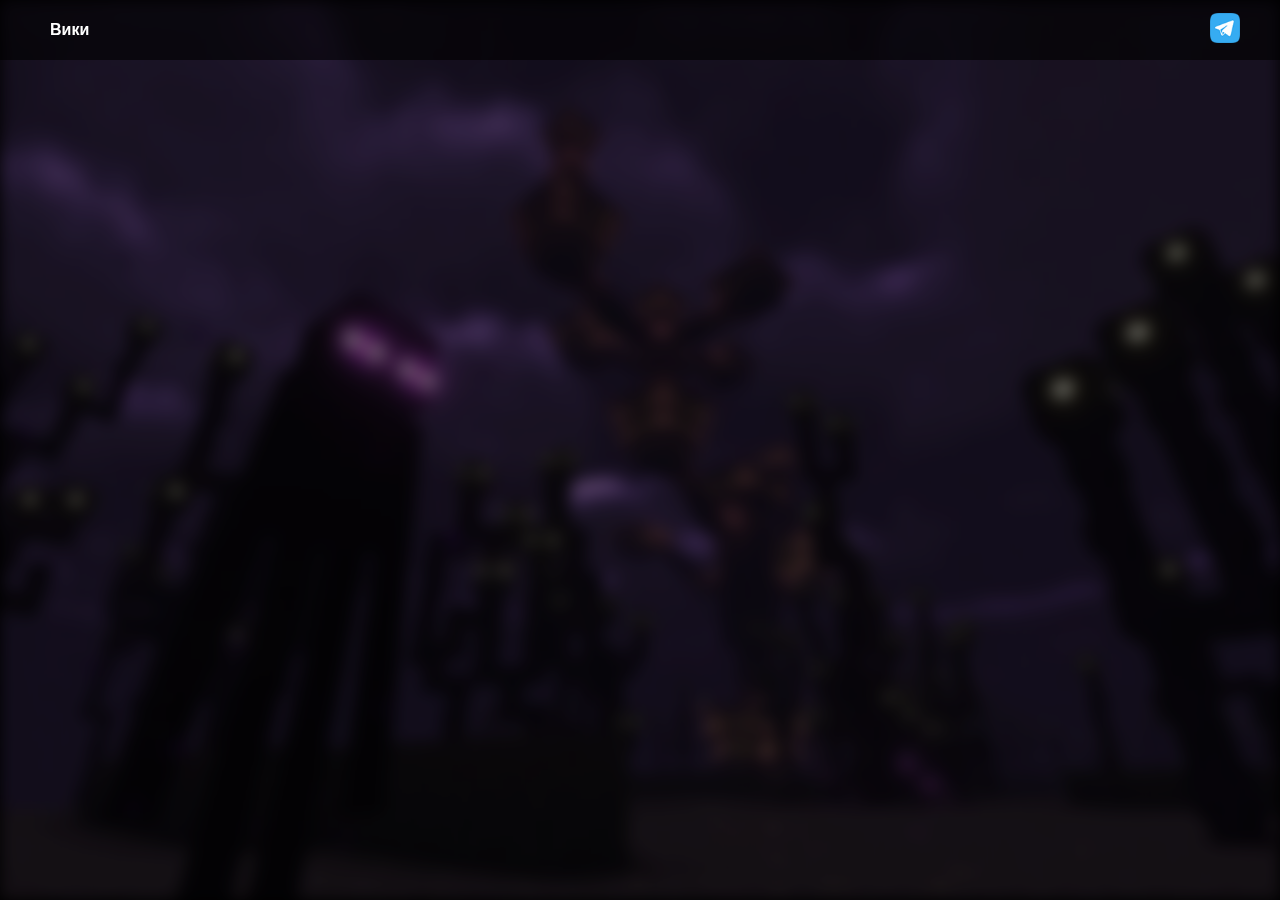
<file: templates/index.html>
<!DOCTYPE html>
<html lang="ru">
<head>
  <meta charset="UTF-8" />
  <meta name="viewport" content="width=device-width, initial-scale=1" />
  <title>Halls-End</title>
  <link rel="stylesheet" href="/static/css/style.css" />
  <style>
    /* Стили для вики БЕЗ свечения */
    .modal {
      display: none;
      position: fixed;
      inset: 0;
      background: rgba(0,0,0,0.75);
      backdrop-filter: blur(6px);
      justify-content: center;
      align-items: center;
      z-index: 1000;
      padding: 20px;
    }
    .modal.show {
      display: flex;
    }
    .modal-content {
      background: rgba(255 255 255 / 0.05);
      border-radius: 15px;
      width: 85vw;
      height: 80vh;
      max-width: 1000px;
      overflow: hidden;
      display: flex;
      position: relative;
      color: white;
      font-family: 'Montserrat', sans-serif;
    }
    .modal-close {
      position: absolute;
      top: 15px;
      right: 25px;
      font-size: 32px;
      font-weight: 700;
      color: #fff;
      background: transparent;
      border: none;
      cursor: pointer;
      user-select: none;
      line-height: 1;
      z-index: 10;
    }
    .modal-close:hover {
      color: #ccc;
    }
    .wiki-left {
      width: 35%;
      background: rgba(255 255 255 / 0.1);
      padding: 25px 20px;
      display: flex;
      flex-direction: column;
      gap: 12px;
      overflow-y: auto;
      text-align: left;
    }
    .wiki-left strong {
      display: block;
      font-weight: 700;
      font-size: 20px;
      margin: 15px 0 5px 0;
      cursor: default;
      letter-spacing: 0.5px;
    }
    .wiki-left .clickable {
      font-weight: 400;
      font-size: 17px;
      margin-left: 15px;
      padding: 4px 6px;
      border-radius: 5px;
      cursor: pointer;
      color: #ddd;
      user-select: none;
      transition: background-color 0.3s, color 0.3s;
      letter-spacing: 0.3px;
    }
    .wiki-left .clickable:hover,
    .wiki-left .clickable.active {
      background-color: rgba(255 255 255 / 0.15);
      color: #fff;
    }
    .wiki-right {
      width: 65%;
      padding: 30px 40px;
      overflow-y: auto;
      font-size: 18px;
      line-height: 1.6;
      user-select: text;
    }
    .wiki-right p {
      margin-bottom: 15px;
      color: #ccc;
      letter-spacing: 0.3px;
    }
    .wiki-right h2 {
      font-size: 24px;
      margin-bottom: 20px;
      color: #fff;
      letter-spacing: 0.5px;
    }
    .wiki-right h3 {
      font-size: 20px;
      margin: 20px 0 15px 0;
      color: #eee;
      letter-spacing: 0.4px;
    }
    
    .wiki-image {
      width: 100%;
      max-width: 600px;
      border-radius: 10px;
      margin: 25px 0;
      border: 2px solid rgba(255, 255, 255, 0.15);
    }
    
    .craft-grid {
      display: grid;
      grid-template-columns: 1fr;
      gap: 40px;
      margin: 30px 0;
    }
    .craft-item {
      background: rgba(255, 255, 255, 0.03);
      border-radius: 12px;
      padding: 0;
      text-align: center;
      border: 1px solid rgba(255, 255, 255, 0.1);
      overflow: hidden;
    }
    .craft-title {
      font-size: 24px;
      margin: 25px 25px 15px 25px;
      color: #fff;
      letter-spacing: 0.3px;
    }
    .craft-description {
      margin: 0 25px 25px 25px;
      font-size: 17px;
      color: #ccc;
      line-height: 1.5;
    }

    .wiki-left::-webkit-scrollbar,
    .wiki-right::-webkit-scrollbar {
      width: 10px;
    }
    .wiki-left::-webkit-scrollbar-track,
    .wiki-right::-webkit-scrollbar-track {
      background: rgba(255, 255, 255, 0.05);
      border-radius: 5px;
    }
    .wiki-left::-webkit-scrollbar-thumb,
    .wiki-right::-webkit-scrollbar-thumb {
      background-color: rgba(255, 255, 255, 0.3);
      border-radius: 5px;
      border: 2px solid rgba(255, 255, 255, 0.1);
    }
    .wiki-left::-webkit-scrollbar-thumb:hover,
    .wiki-right::-webkit-scrollbar-thumb:hover {
      background-color: rgba(255, 255, 255, 0.4);
    }

    .wiki-left,
    .wiki-right {
      scrollbar-width: thin;
      scrollbar-color: rgba(255, 255, 255, 0.3) rgba(255, 255, 255, 0.05);
    }

    @media (max-width: 600px) {
      .modal-content {
        flex-direction: column;
        width: 90vw;
        height: 80vh;
      }
      .wiki-left, .wiki-right {
        width: 100%;
        height: 50%;
        padding: 15px 20px;
      }
      .wiki-left {
        overflow-y: auto;
      }
      .wiki-right {
        overflow-y: auto;
        padding-top: 0;
      }
      .wiki-image {
        max-width: 100%;
      }
    }
  </style>
</head>
<body>
  <!-- Вернул исходный фон -->
  <div class="background-overlay"></div>

  <!-- Упрощенная верхняя панель -->
  <div class="top-bar">
    <button id="wikiBtn" class="wiki-btn" type="button">Вики</button>
    <div class="nav-right">
      <a href="https://t.me/Halls_End" target="_blank" rel="noopener noreferrer">
        <img src="/static/img/telegram.png" alt="Telegram" class="tg-icon" />
      </a>
    </div>
  </div>

  <!-- Главный контент с красивым текстом и декорацией -->
  <div class="main-content">
    <div class="title-container">
      <h1 class="main-title">
        <span class="title-gradient">HALLS OF THE END</span>
      </h1>
      <div class="title-decoration">
        <div class="decoration-line"></div>
        <div class="decoration-dot"></div>
        <div class="decoration-line"></div>
      </div>
    </div>
    
    <p class="subtitle">Хаус по minecraft, ознакомся со всей информацией на Вики.</p>
    
    <button class="start-btn" onclick="window.open('https://t.me/HALLSoftheEND_bot', '_blank')">
      <span class="btn-glow"></span>
      <span class="btn-content">Начать играть</span>
    </button>
  </div>

  <!-- Модальное окно вики без изменений -->
  <div class="modal" id="wikiModal" role="dialog" aria-modal="true" aria-labelledby="modalTitle" aria-hidden="true">
    <div class="modal-content" tabindex="0">
      <button class="modal-close" id="closeModal" aria-label="Закрыть окно">&times;</button>

      <div class="wiki-left" role="list">
        <strong>Начало игры</strong>
        <div class="clickable active" data-file="startGame.html" role="listitem" tabindex="0">Новостные ТГ</div>

        <strong>Как начать играть</strong>
        <div class="clickable" data-file="howToPlay.html" role="listitem" tabindex="0">Начало игры</div>

        <strong>Частые вопросы</strong>
        <div class="clickable" data-file="faqServer.html" role="listitem" tabindex="0">У меня не заходит на сервер</div>

        <strong>Правила</strong>
        <div class="clickable" data-file="rulesGeneral.html" role="listitem" tabindex="0">Общие положения</div>
        <div class="clickable" data-file="rulesComm.html" role="listitem" tabindex="0">Общение</div>

        <strong>Игровой процесс</strong>
        <div class="clickable" data-file="gameCrafts.html" role="listitem" tabindex="0">Кастомные крафты</div>
        <div class="clickable" data-file="gameCommands.html" role="listitem" tabindex="0">Команды сервера</div>
        <div class="clickable" data-file="gamePenalties.html" role="listitem" tabindex="0">Штрафы</div>
    
        <strong>Ресты</strong>
        <div class="clickable" data-file="rest.html" role="listitem" tabindex="0">Ресты</div>
      </div>

      <div class="wiki-right" id="wikiContent" tabindex="0" aria-live="polite">
        <p>Загрузка...</p>
      </div>
    </div>
  </div>

  <script>
    // JavaScript код без изменений
    const wikiBtn = document.getElementById('wikiBtn');
    const modal = document.getElementById('wikiModal');
    const closeModal = document.getElementById('closeModal');
    const wikiLeft = document.querySelector('.wiki-left');
    const wikiContent = document.getElementById('wikiContent');
    const clickableItems = wikiLeft.querySelectorAll('.clickable');

    wikiBtn.addEventListener('click', () => {
      modal.classList.add('show');
      modal.setAttribute('aria-hidden', 'false');
      wikiContent.focus();
      const first = wikiLeft.querySelector('.clickable.active') || wikiLeft.querySelector('.clickable');
      if(first) {
        loadContent(first.dataset.file);
      }
    });

    closeModal.addEventListener('click', () => {
      modal.classList.remove('show');
      modal.setAttribute('aria-hidden', 'true');
      wikiBtn.focus();
    });

    clickableItems.forEach(item => {
      item.addEventListener('click', () => {
        setActive(item);
        loadContent(item.dataset.file);
      });
      item.addEventListener('keydown', (e) => {
        if(e.key === 'Enter' || e.key === ' ') {
          e.preventDefault();
          setActive(item);
          loadContent(item.dataset.file);
        }
      });
    });

    function setActive(el) {
      clickableItems.forEach(i => i.classList.remove('active'));
      el.classList.add('active');
    }

    async function loadContent(file) {
      wikiContent.innerHTML = '<p>Загрузка...</p>';
      try {
        const response = await fetch(`/wiki/${file}`);
        if (!response.ok) throw new Error('Ошибка загрузки');
        const html = await response.text();
        wikiContent.innerHTML = html;
      } catch (e) {
        wikiContent.innerHTML = '<p style="color:red;">Не удалось загрузить информацию.</p>';
      }
    }

    modal.addEventListener('click', e => {
      if (e.target === modal) {
        closeModal.click();
      }
    });

    window.addEventListener('keydown', e => {
      if (e.key === 'Escape' && modal.classList.contains('show')) {
        closeModal.click();
      }
    });
    
    const customCraftsContent = `
      <h2>Кастомные крафты</h2>
      <p>На нашем сервере добавлены уникальные рецепты крафта, которые расширяют игровые возможности.</p>
      
      <div class="craft-grid">
        <div class="craft-item">
          <h3 class="craft-title">Портативный Ender Chest</h3>
          <img src="/static/img/crafts/ender_chest.png" alt="Крафт портативного Ender Chest" class="wiki-image">
          <p class="craft-description">Компактный Ender Chest, который можно носить с собой. Для крафта требуется: 4 обсидиана, 4 эндер-жемчуга и 1 сундук.</p>
        </div>
        
        <div class="craft-item">
          <h3 class="craft-title">Улучшенная кирка</h3>
          <img src="/static/img/crafts/upgraded_pickaxe.png" alt="Крафт улучшенной кирки" class="wiki-image">
          <p class="craft-description">Кирка с увеличенной прочностью и скоростью копания. Для крафта требуется: 3 алмаза, 2 незеритовых слитка и 2 палки.</p>
        </div>
        
        <div class="craft-item">
          <h3 class="craft-title">Телепортационный жезл</h3>
          <img src="/static/img/crafts/teleport_wand.png" alt="Крафт телепортационного жезла" class="wiki-image">
          <p class="craft-description">Жезл для кратковременных телепортаций. Для крафта требуется: 2 эндер-жемчуга, 1 алмаз и 6 палок.</p>
        </div>
      </div>
    `;
    
    document.querySelector('[data-file="gameCrafts.html"]').addEventListener('click', function() {
      wikiContent.innerHTML = customCraftsContent;
    });
  </script>
</body>
</html>
</file>
<file: static/css/style.css>
@import url('https://fonts.googleapis.com/css2?family=Montserrat:wght@400;600;700;800;900&display=swap');

* {
  margin: 0;
  padding: 0;
  box-sizing: border-box;
}

body {
  font-family: 'Montserrat', sans-serif;
  background-color: #000;
  color: #fff;
  overflow: hidden;
  height: 100vh;
  width: 100vw;
  display: flex;
  justify-content: center;
  align-items: center;
  position: relative;
}

body::before {
  content: "";
  position: fixed;
  top: 0; left: 0;
  width: 100%;
  height: 100%;
  background: url('../img/background.jpg') no-repeat center center fixed;
  background-size: cover;
  filter: brightness(60%) blur(8px); 
  z-index: -2;
}

.background-overlay {
  position: fixed;
  top: 0;
  left: 0;
  width: 100%;
  height: 100%;
  background: rgba(0, 0, 0, 0.3); 
  z-index: -1;
}

.top-bar {
  position: fixed;
  top: 0;
  left: 0;
  height: 60px;
  width: 100%;
  background: rgba(0,0,0,0.6);
  display: flex;
  justify-content: space-between;
  align-items: center;
  padding: 0 40px;
  z-index: 10;
}

.wiki-btn {
  font-weight: 700;
  font-size: 16px;
  color: white;
  background: transparent;
  border: none;
  cursor: pointer;
  position: relative;
  padding: 5px 10px;
  outline: none;
}

.wiki-btn::after {
  content: "";
  position: absolute;
  bottom: 0;
  left: 0;
  width: 0;
  height: 3px;
  background-color: white;
  border-radius: 2px;
  transition: width 0.3s ease;
}

.wiki-btn:hover::after {
  width: 100%;
}

.nav-right {
  display: flex;
  align-items: center;
}

.tg-icon {
  width: 30px;
  height: 30px;
  cursor: pointer;
  transition: transform 0.4s ease;
  transform-origin: center;
}

.tg-icon:hover {
  transform: scale(1.3) rotate(8deg);
}

.main-content {
  text-align: center;
  margin-top: 120px;
  opacity: 0;
  transform: translateY(20px);
  animation: fadeInUp 1s ease forwards;
}

.title-container {
  margin-bottom: 30px;
}

.main-title {
  font-size: 48px;
  font-weight: 900; 
  margin-bottom: 15px;
  letter-spacing: 2px;
  text-shadow: 0 0 10px #fff; 
}

.title-gradient {
  background: linear-gradient(135deg, #fff 0%, #b78cc0 30%, #572060 100%);
  -webkit-background-clip: text;
  -webkit-text-fill-color: transparent;
  background-clip: text;
  text-shadow: 0 0 30px rgba(183, 140, 192, 0.5);
  font-weight: 900;
  font-size: 48px; 
}

.title-decoration {
  display: flex;
  align-items: center;
  justify-content: center;
  gap: 15px;
  margin: 0 auto;
  max-width: 400px;
}

.decoration-line {
  flex: 1;
  height: 2px;
  background: linear-gradient(90deg, transparent, rgba(183, 140, 192, 0.5), transparent);
}

.decoration-dot {
  width: 8px;
  height: 8px;
  border-radius: 50%;
  background: #b78cc0;
  box-shadow: 0 0 10px #b78cc0;
}

.subtitle {
  font-size: 20px;
  margin-bottom: 50px;
  color: #ddd;
}

.start-btn {
  position: relative;
  padding: 15px 40px;
  font-size: 20px;
  font-weight: bold;
  border: none;
  border-radius: 12px;
  background: linear-gradient(135deg, #b78cc0, #572060);
  color: white;
  cursor: pointer;
  transition: all 0.3s ease;
  overflow: hidden;
}

.btn-glow {
  position: absolute;
  top: 0;
  left: -100%;
  width: 100%;
  height: 100%;
  background: linear-gradient(90deg, transparent, rgba(255, 255, 255, 0.4), transparent);
  transition: left 0.7s ease;
}

.start-btn:hover .btn-glow {
  left: 100%;
}

.btn-content {
  position: relative;
  z-index: 1;
}

.start-btn:hover {
  transform: translateY(-2px);
  box-shadow: 0 5px 15px rgba(87, 32, 96, 0.4);
}

.modal {
  display: none;
  position: fixed;
  top: 0; left: 0;
  width: 100vw;
  height: 100vh;
  background: rgba(0,0,0,0.7);
  justify-content: center;
  align-items: center;
  z-index: 20;
}

.modal.show {
  display: flex !important;
}

.modal-content {
  width: 400px;
  height: 500px;
  max-width: none !important;
  max-height: none !important;
  min-width: 0 !important;
  min-height: 0 !important;
}

.wiki-left {
  width: 20%;
  min-width: 180px;
  background: rgba(255, 255, 255, 0.08);
  padding: 20px;
  display: flex;
  flex-direction: column;
  gap: 12px;
  overflow-y: auto;
}

.wiki-right {
  width: 80%;
  padding: 25px 35px;
  overflow-y: auto;
  font-size: 16px;
  line-height: 1.6;
  user-select: text;
  background: transparent;
}

.modal-close {
  position: absolute;
  top: 15px;
  right: 25px;
  background: transparent;
  border: none;
  font-size: 32px;
  color: white;
  cursor: pointer;
  font-weight: 700;
  z-index: 30;
}

@keyframes fadeInUp {
  to {
    opacity: 1;
    transform: translateY(0);
  }
}

@media (max-width: 480px) {
  .main-title {
    font-size: 36px;
  }
  
  .title-gradient {
    font-size: 36px; 
  }

  .subtitle {
    font-size: 16px;
  }

  .start-btn {
    font-size: 16px;
    padding: 12px 28px;
  }
  
  .title-decoration {
    max-width: 300px;
  }
}
</file>
